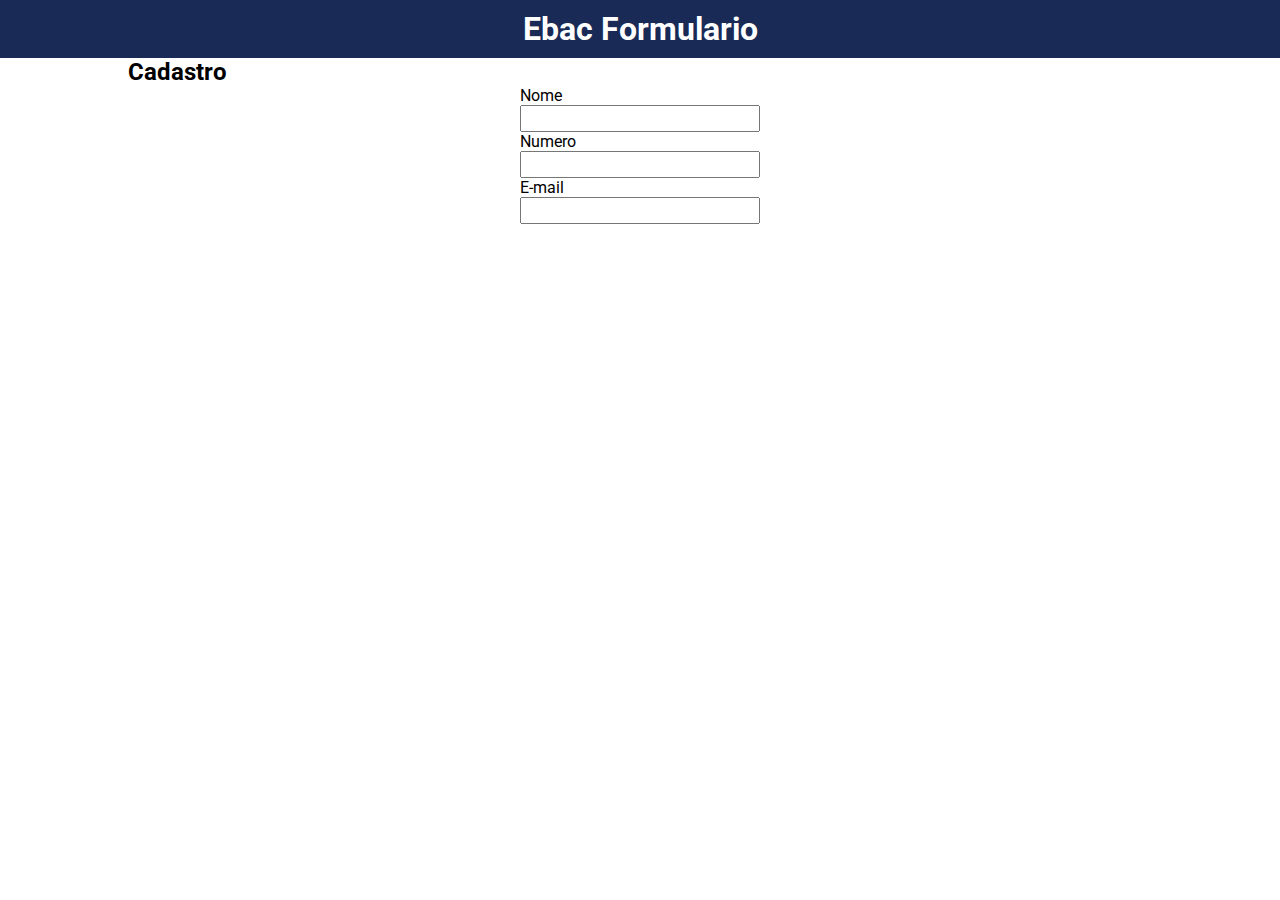
<file: index.html>
<!DOCTYPE html>
<html lang="pt-br">
<head>
    <meta charset="UTF-8">
    <meta name="viewport" content="width=device-width, initial-scale=1.0">
    <title>Eback motors</title>
    <link rel="stylesheet" href="./index.css">
    <link href="https://fonts.googleapis.com/css2?family=Roboto:wght@400;700&display=swap" rel="stylesheet">
</head>
<body>
    <header>
        <h1>Ebac Formulario</h1>
    </header>
<div class="container">
    <h2>Cadastro</h2>
<form>
    <label>Nome</label>
    <input>
    <label>Numero</label>
    <input>
    <label>E-mail</label>
    <input>
</form>
</div>
    
<script src="https://code.jquery.com/jquery-3.7.1.min.js"></script>
<script src="./index.js"></script>
</body>
</html>
</file>
<file: index.css>
* {
    padding: 0;
    margin: 0;
    box-sizing: border-box;
    font-family: 'Roboto', sans-serif; 
}
header {
    padding:10px;
    text-align: center;
    background-color:#192a56;
    color:#fff;
}
.container {
    margin: 0 auto;
    max-width:1024px;
    width:100%;
}
form {
    display:block;
    max-width:240px;
    width:100%;
    margin: 0 auto;
}
label {
    
}
form input{
    padding:4px;
    width:100%;
}
</file>
